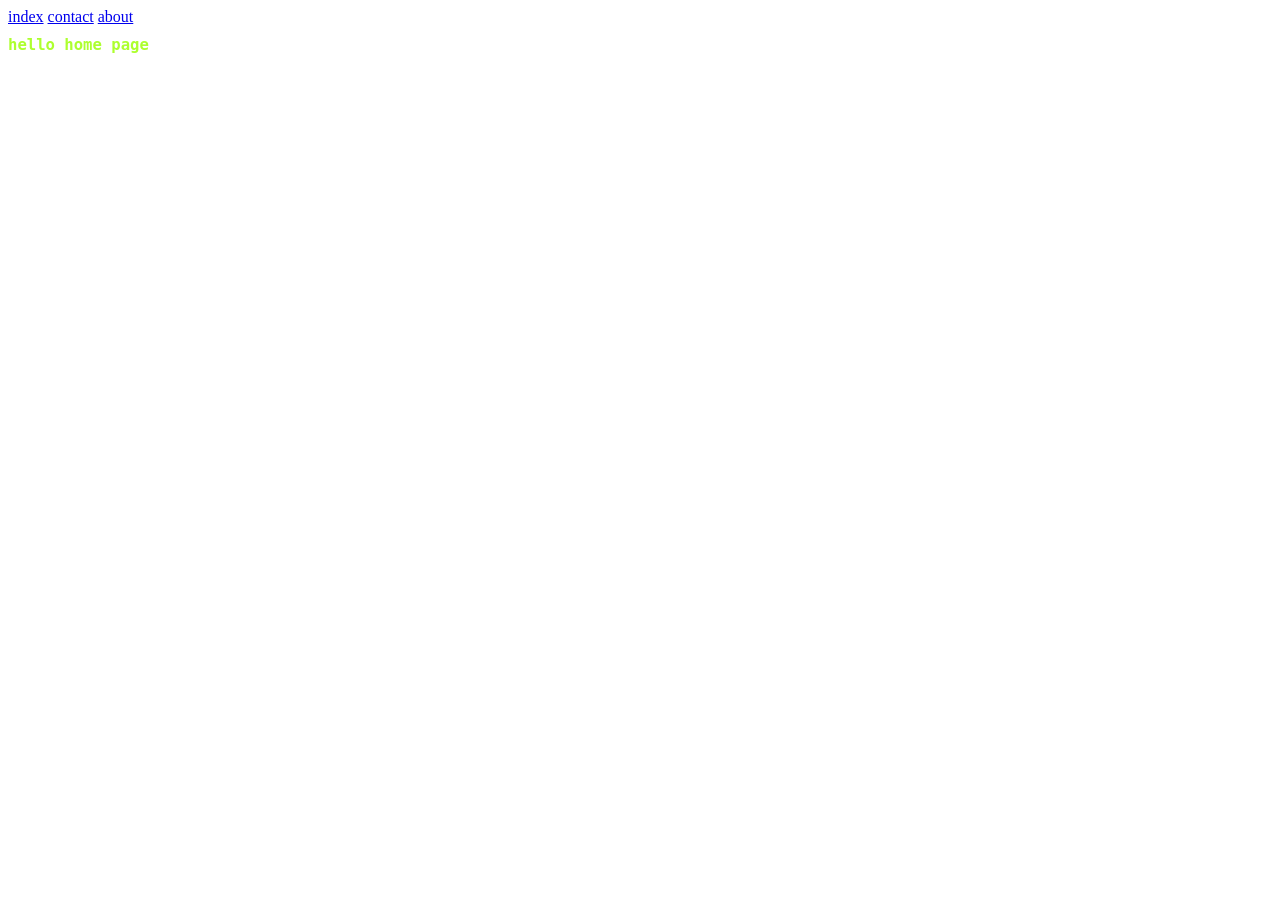
<file: index.html>
<!DOCTYPE html>
<html lang="en">
<head>
    <meta charset="UTF-8">
    <meta name="viewport" content="width=device-width, initial-scale=1.0">
    <title>Document</title>
    <link rel="stylesheet" href="style.css">
</head>
<body>
    <a href="index.html">index</a>
    <a href="contact.html">contact</a>
    <a href="about.html">about</a>
    <h1>hello home page</h1>
</body>
</html>
</file>
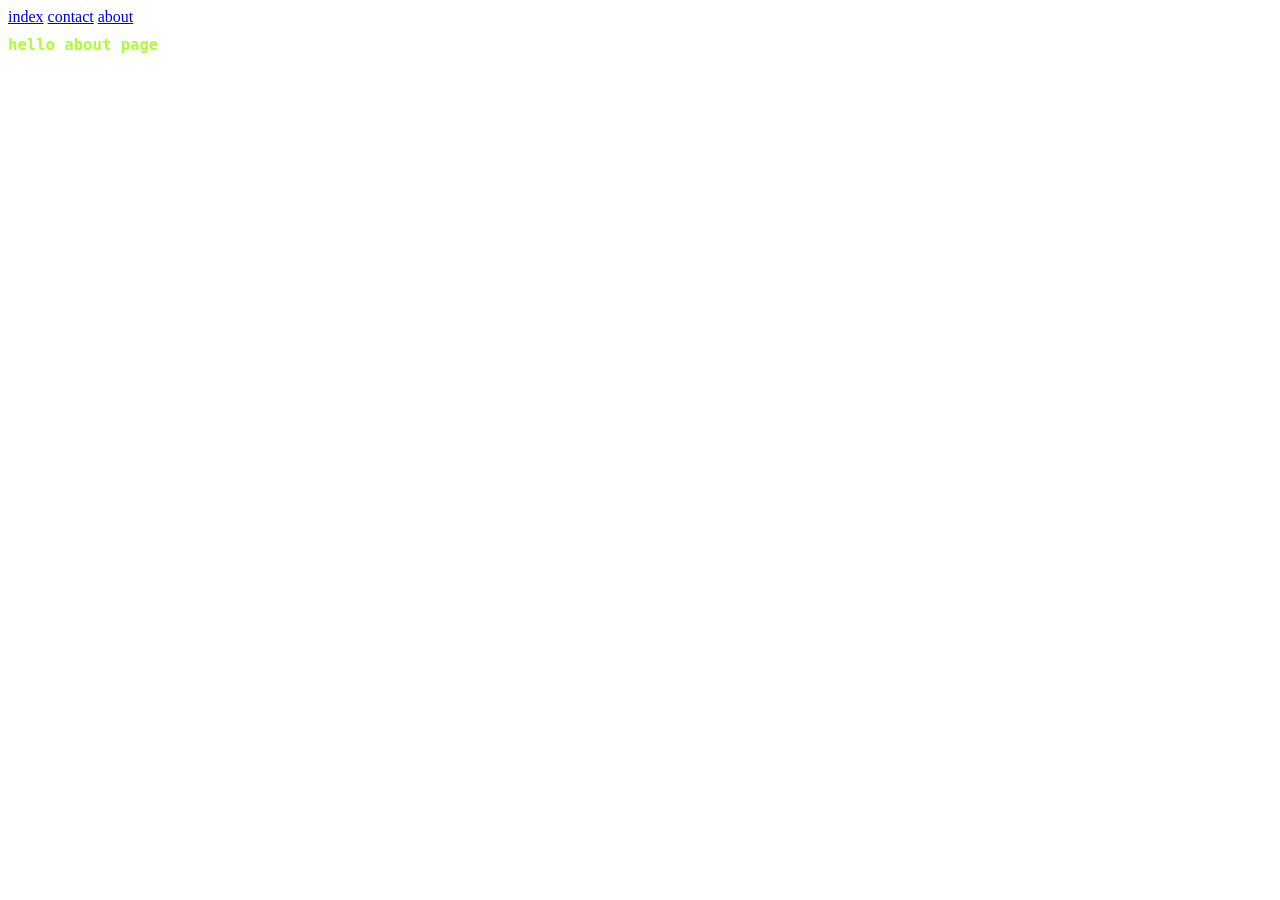
<file: about.html>
<!DOCTYPE html>
<html lang="en">
<head>
    <meta charset="UTF-8">
    <meta name="viewport" content="width=device-width, initial-scale=1.0">
    <title>Document</title>
    <link rel="stylesheet" href="style.css">
</head>
<body>
    <a href="index.html">index</a>
    <a href="contact.html">contact</a>
    <a href="about.html">about</a>
    <h1>hello about page</h1>
</body>
</html>
</file>
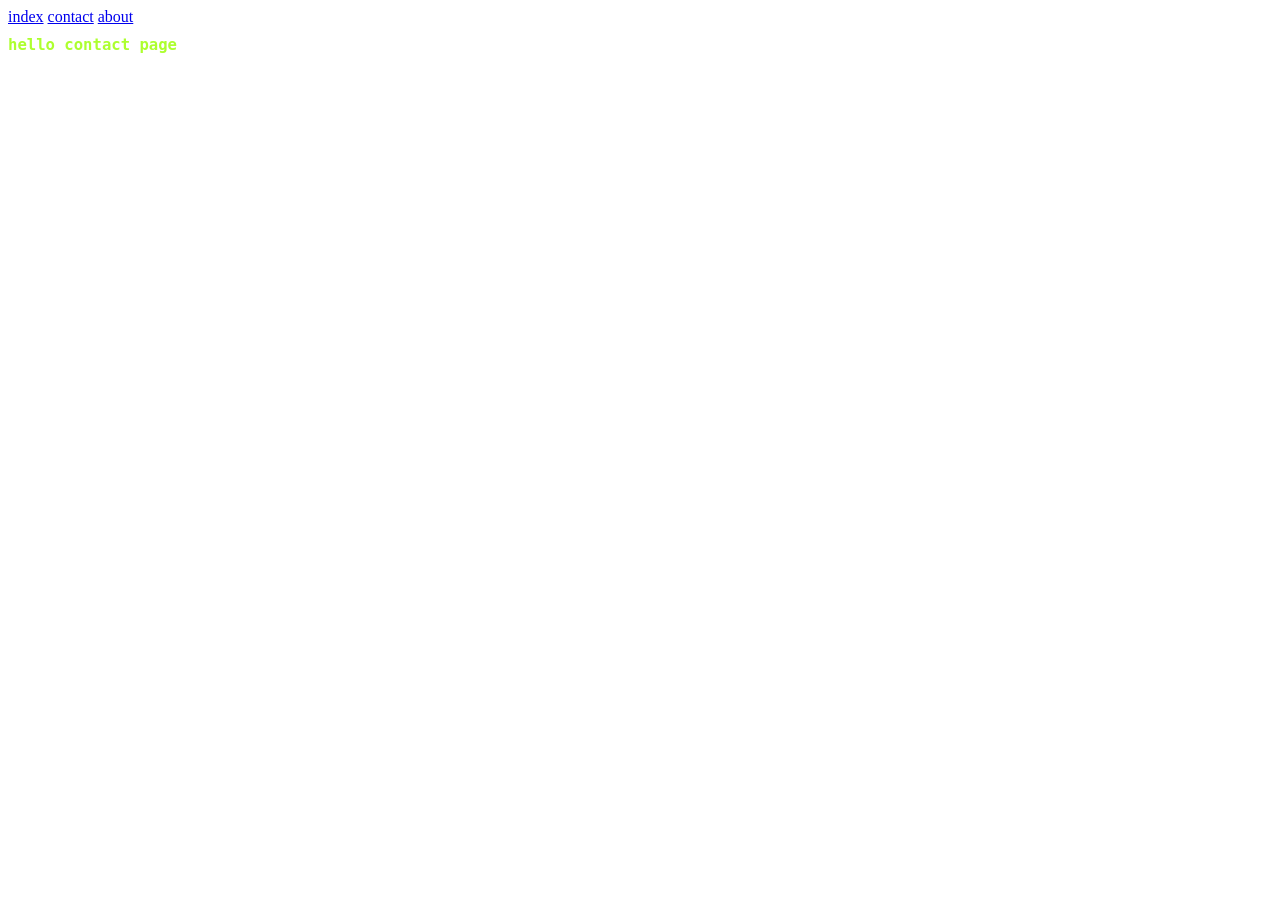
<file: contact.html>
<!DOCTYPE html>
<html lang="en">
<head>
    <meta charset="UTF-8">
    <meta name="viewport" content="width=device-width, initial-scale=1.0">
    <title>Document</title>
    <link rel="stylesheet" href="style.css">
</head>
<body>
     <a href="index.html">index</a>
    <a href="contact.html">contact</a>
    <a href="about.html">about</a>
    <h1>hello contact page</h1>
</body>
</html>
</file>
<file: style.css>
h1 {
     color:greenyellow;  
     font-size: larger;
     font-family:monospace;
   }
</file>
